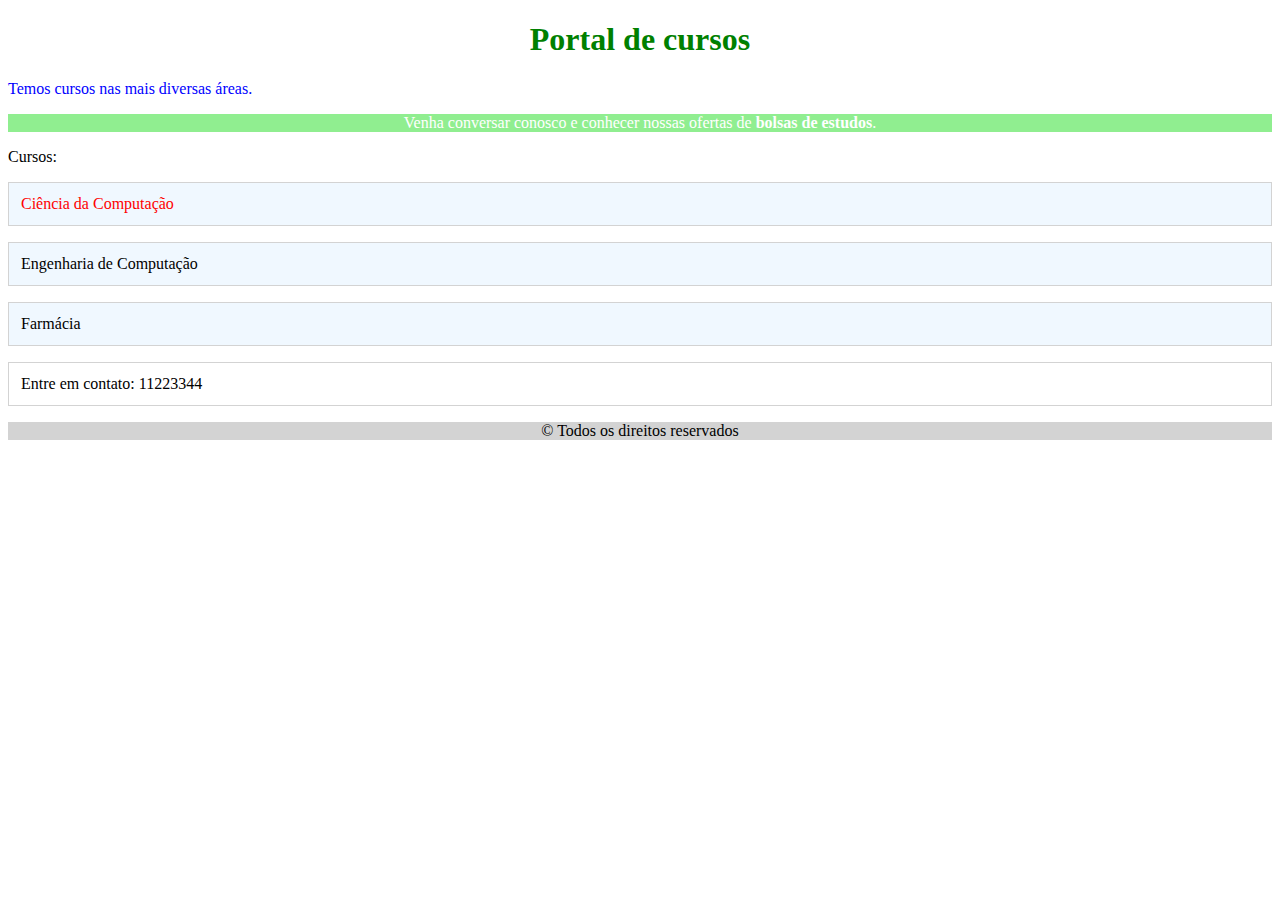
<file: index.html>
<!DOCTYPE html>
<html lang="pt-BR">

<head>
    <meta charset="utf-8">
    <title>Cursos</title>
    <link rel="stylesheet" href="css/styles.css">
</head>

<body>
    <h1 id="titulo">Portal de cursos</h1>

    <p id="descricao">Temos cursos nas mais diversas áreas.</p>

    <p class="nova promocao">
        Venha conversar conosco e conhecer nossas ofertas
        de <strong>bolsas de estudos</strong>.
    </p>

    <p>Cursos:</p>
    <p class="novo-curso">Ciência da Computação</p>
    <p class="curso">Engenharia de Computação</p>
    <p class="curso">Farmácia</p>

    <!-- esse p tem somente classe -->
    <p id="contato" class="final-pagina">Entre em contato:
        11223344</p>
    <!-- esse p tem id e classe. a ordem não importa -->
    <p id="rodape" class="final-pagina">&copy; Todos os
        direitos reservados</p>
</body>

</html>
</file>
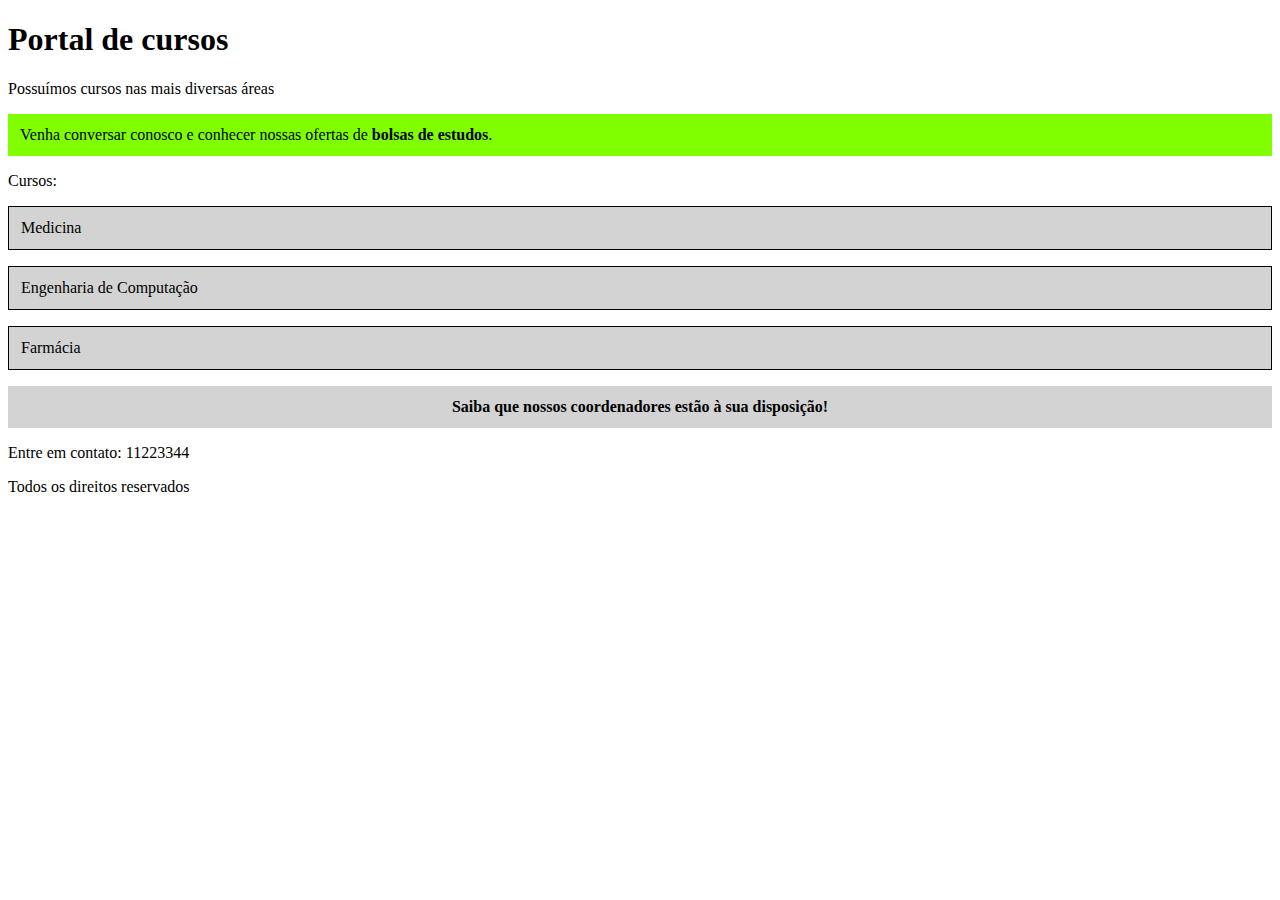
<file: mais_seletores.html>
<!DOCTYPE html>
<html lang="pt-BR">

<head>
    <meta charset="utf-8">
    <title>Mais seletores</title>
    <!-- vamos especificar as regras CSS aqui, para simplificar -->
    <style>
        /* esse é um seletor descentente, representado pelo espaço
em branco. pegamos todos os p's que sejam filhos diretos ou
indiretos de um article. */
        article p {
            padding: 12px;
            background-color: lightgray;
        }

        /* todo p que tenha a classe promoção e que seja
descendente de um elemento cujo id seja principal */
        #principal p.promocao {
            padding: 12px;
            background-color: chartreuse;
        }

        /* todo p que tenha a classe coordenadores, que seja
descendente de um section, que seja descendente de um
article, que seja descendente de um elemento de id igual a
principal, que seja descendente de body */
        body #principal article section p.coordenadores {
            text-align: center;
        }

        /* todos os p's que sejam filhos diretos de article. O p
que é filho de section não é selecionado, portanto. */
        /* experimente remover o sinal de '>' e veja o que acontece*/
        article>p {
            border: 1px solid black
        }

        /* todo p que tenha a classe coordenadores, que seja filho
direto de um section, que seja descendente de um article, que
seja filho direto de um main */
        main>article section>p.coordenadores {
            font-weight: bold;
        }
    </style>
</head>

<body>
    <main id="principal">
        <h1 id="titulo">Portal de cursos</h1>
        <p id="descricao">Possuímos cursos nas mais diversas áreas</p>
        <p class="promocao nova">Venha conversar conosco e conhecer
            nossas ofertas de <strong>bolsas de estudos</strong>.</p>
        <p>Cursos:</p>
        <article>
            <p class="novo-curso">Medicina</p>
            <p class="curso">Engenharia de Computação</p>
            <p class="curso">Farmácia</p>
            <section>
                <!-- esse p não é filho direto de article mas é descendente. as regras css o atingem também -->
                <p class="coordenadores">
                    Saiba que nossos coordenadores estão à sua disposição!
                </p>
            </section>
        </article>
        <p id="contato" class="final-pagina">Entre em contato:
            11223344</p>
        <p id="rodape" class="final-pagina">Todos os direitos
            reservados</p>
    </main>
</body>

</html>
</file>
<file: css/styles.css>
#titulo {
    color: green;
    text-align: center;
}

p#descricao {
    color: blue;
}

p.promocao {
    text-align: center;
    background-color: lightgreen;
}

.nova {
    color: white;
}

/* todo p que tenha a classe final-pagina e cujo id seja rodape */
p.final-pagina#rodape {
    background-color: lightgray;
    text-align: center;
}

/* todo curso tem essa cor de fundo */
.curso,
.novo-curso {
    background-color: aliceblue;
}

/* veja a cor de fundo repetida para que possamos
    especificar uma regra não aplicável aos demais cursos
    */
.novo-curso {
    color: red;
}

.curso,
.novo-curso,
#contato {
    /* padding: espaço entre o conteúdo e a borda.
    Veremos mais sobre isso adiante */
    padding: 12px;
    /* estudaremos mais sobre bordas também */
    border: 1px solid lightgray;
}
</file>
